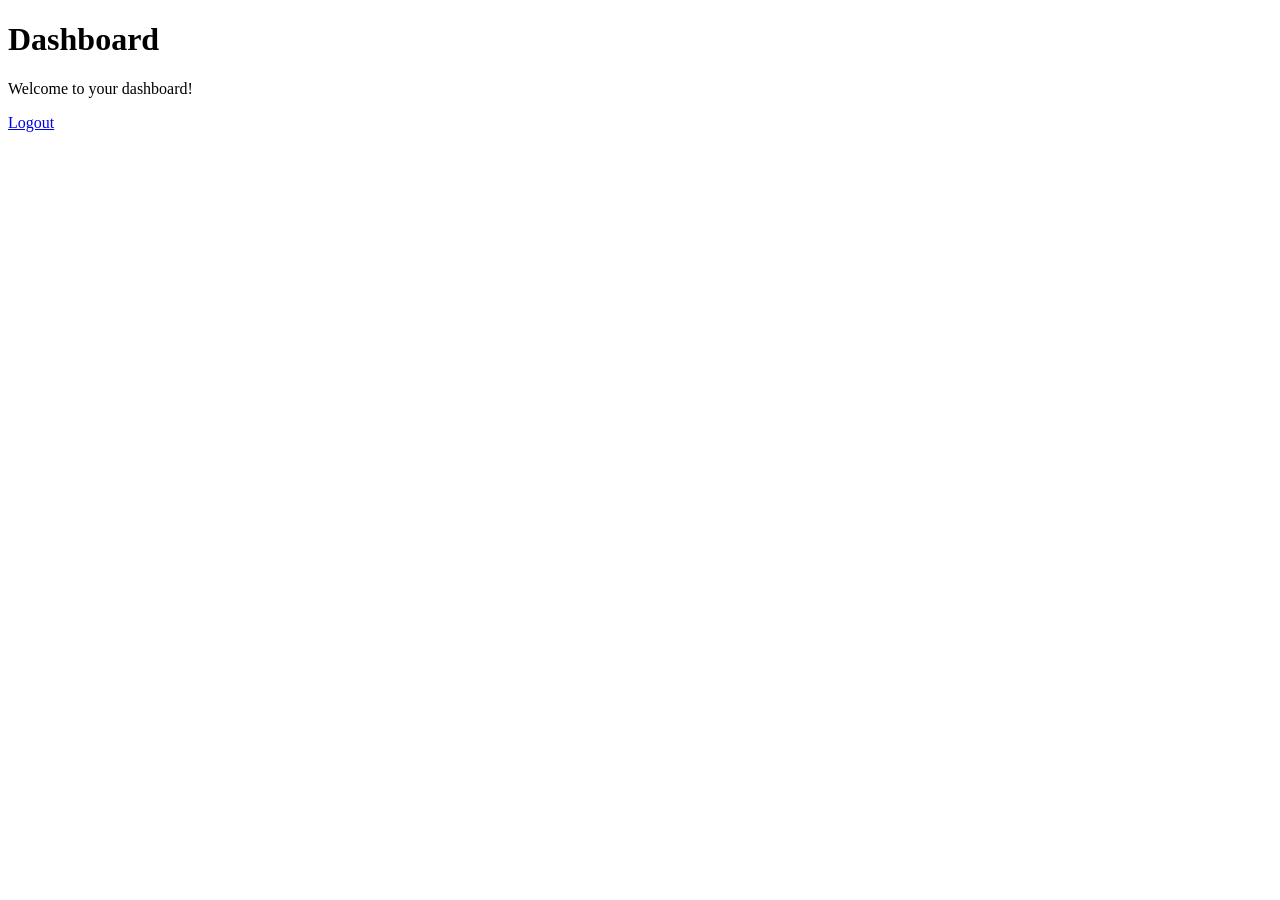
<file: bin/target/classes/templates/dashboard.html>
<!DOCTYPE html>
<html>
<head>
    <title>Dashboard - Placement Portal</title>
</head>
<body>
    <h1>Dashboard</h1>
    <p>Welcome to your dashboard!</p>
    <a href="/logout">Logout</a>
</body>
</html>
</file>
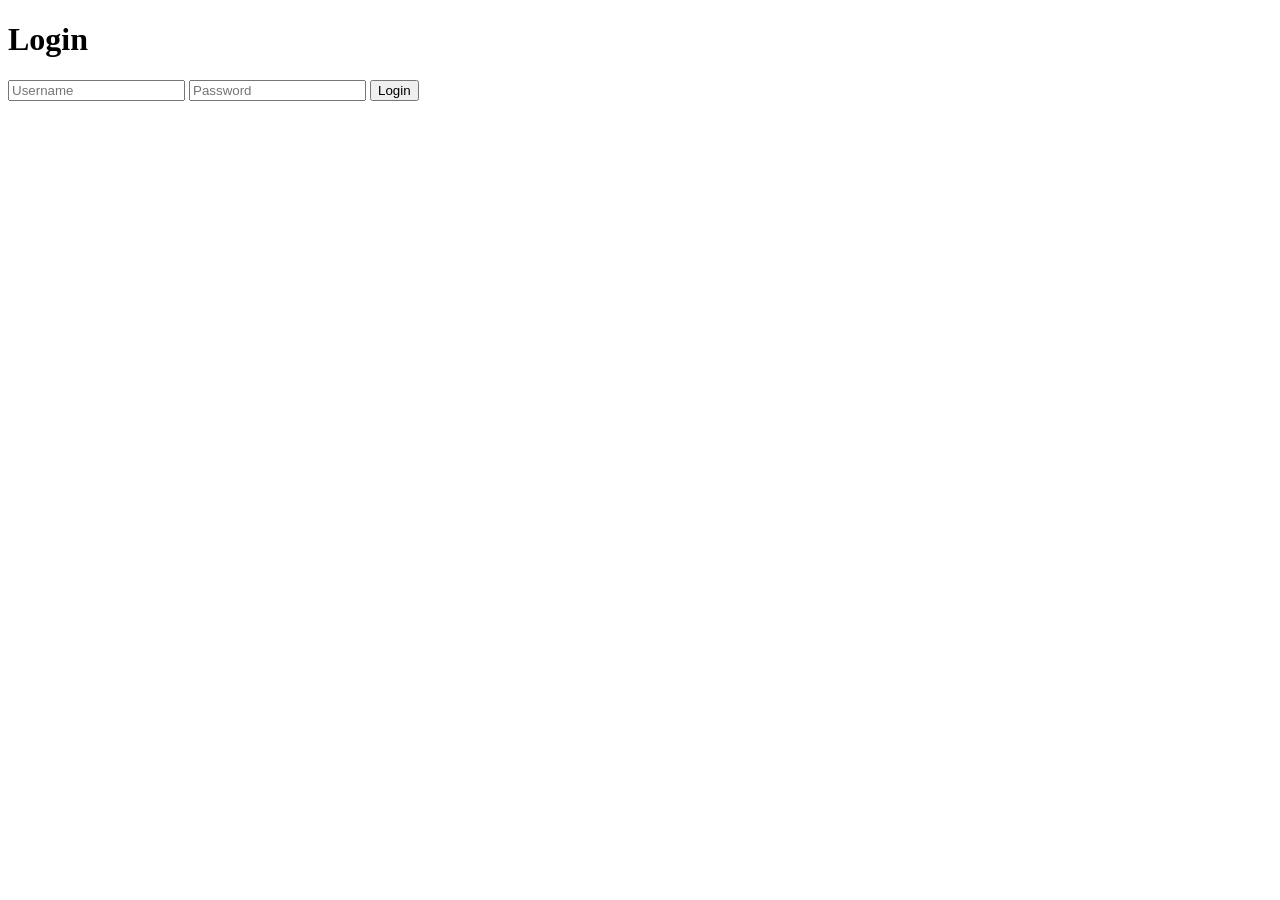
<file: bin/target/classes/templates/login.html>
<!DOCTYPE html>
<html>
<head>
    <title>Login - Placement Portal</title>
</head>
<body>
    <h1>Login</h1>
    <form method="post" action="/login">
        <input type="text" name="username" placeholder="Username" required>
        <input type="password" name="password" placeholder="Password" required>
        <button type="submit">Login</button>
    </form>
</body>
</html>
</file>
